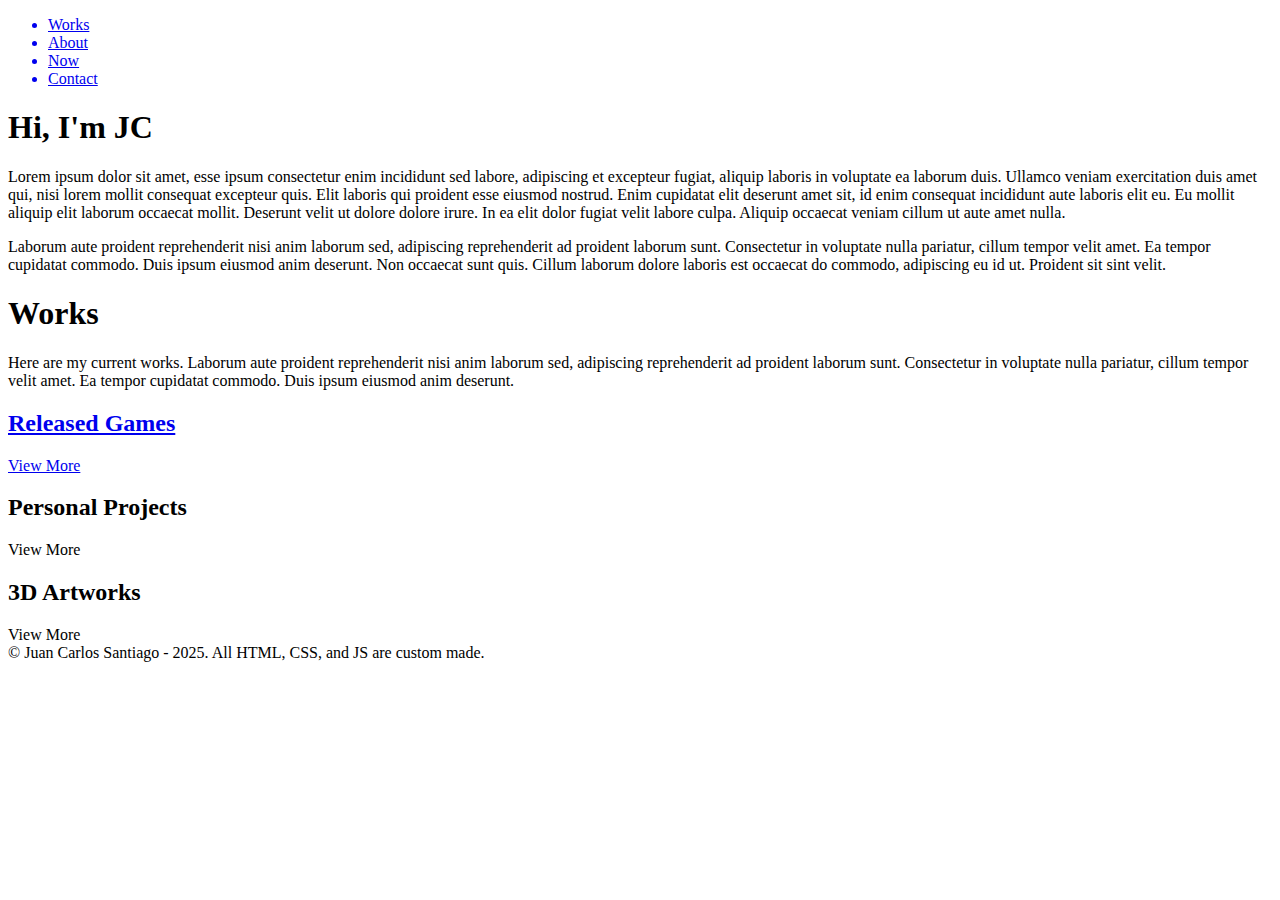
<file: index.html>
<!DOCTYPE html>

<head>
    <title>JC SANTIAGO | Game Designer and 3D Artist</title>
</head>

<body>
    <header>
        <nav>
            <ul>
                <a href="index.html">
                    <li>Works</li>
                </a>
                <a href="about.html">
                    <li>About</li>
                </a>
                <a href="now.html">
                    <li>Now</li>
                </a>
                <a href="contact.html">
                    <li>Contact</li>
                </a>
            </ul>
        </nav>
    </header>
    <main>
        <div class="MainDivider">
            <h1>Hi, I'm JC</h1>
            <p>Lorem ipsum dolor sit amet, esse ipsum consectetur enim incididunt sed labore, adipiscing et excepteur
                fugiat, aliquip laboris in voluptate ea laborum duis. Ullamco veniam exercitation duis amet qui, nisi
                lorem mollit consequat excepteur quis. Elit laboris qui proident esse eiusmod nostrud. Enim cupidatat
                elit deserunt amet sit, id enim consequat incididunt aute laboris elit eu. Eu mollit aliquip elit
                laborum occaecat mollit. Deserunt velit ut dolore dolore irure. In ea elit dolor fugiat velit labore
                culpa. Aliquip occaecat veniam cillum ut aute amet nulla.</p>
            <p>
                Laborum aute proident reprehenderit nisi anim laborum sed, adipiscing reprehenderit ad proident laborum
                sunt. Consectetur in voluptate nulla pariatur, cillum tempor velit amet. Ea tempor cupidatat commodo.
                Duis ipsum eiusmod anim deserunt. Non occaecat sunt quis. Cillum laborum dolore laboris est occaecat do
                commodo, adipiscing eu id ut. Proident sit sint velit.</p>
        </div>
        <div class="MainDivider">
            <h1>Works</h1>
            <p>Here are my current works. Laborum aute proident reprehenderit nisi anim laborum sed, adipiscing
                reprehenderit ad proident laborum sunt. Consectetur in voluptate nulla pariatur, cillum tempor velit
                amet. Ea tempor cupidatat commodo. Duis ipsum eiusmod anim deserunt. </p>
            <a href="released-games.html">
                <section class="ClickableLink">
                    <h2>Released Games</h2>
                    <span>View More</span>
                </section>
            </a>
            <section class="ClickableLink">
                <h2>Personal Projects</h2>
                <a>View More</a>
            </section>
            <section class="ClickableLink">
                <h2>3D Artworks</h2>
                <a>View More</a>
            </section>
        </div>
    </main>
    <footer>&copy; Juan Carlos Santiago - 2025. All HTML, CSS, and JS are custom made.</footer>
</body>

</html>
</file>
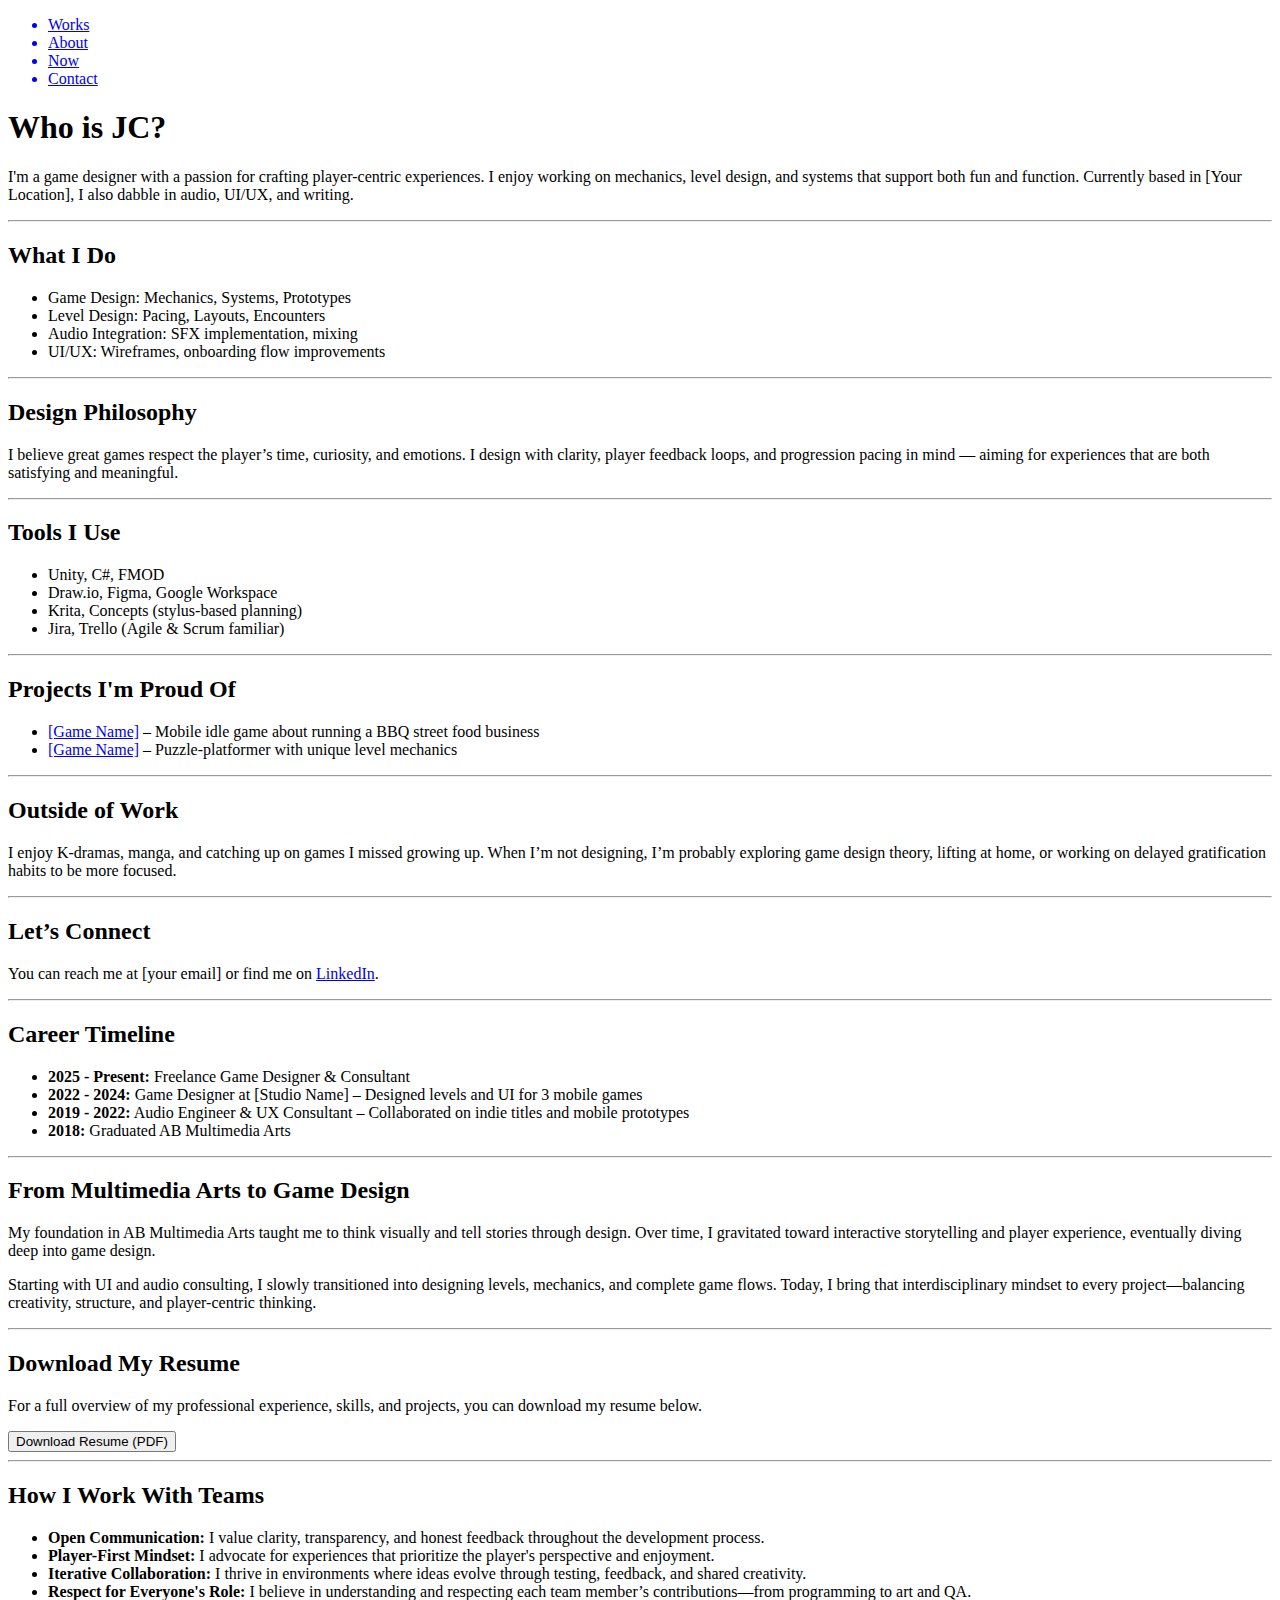
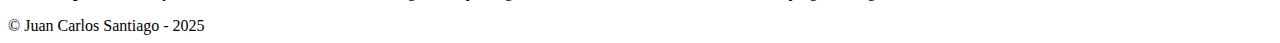
<file: about.html>
<!DOCTYPE html>

<head>
    <title>JC SANTIAGO | Game Designer and 3D Artist</title>
</head>

<body>
    <header>
        <nav>
            <ul>
                <a href="index.html">
                    <li>Works</li>
                </a>
                <a href="about.html">
                    <li>About</li>
                </a>
                <a href="now.html">
                    <li>Now</li>
                </a>
                <a href="contact.html">
                    <li>Contact</li>
                </a>
            </ul>
        </nav>
    </header>
    <main>
        <section>
            <h1>Who is JC?</h1>
            <p>I'm a game designer with a passion for crafting player-centric experiences. I enjoy working on mechanics,
                level design,
                and systems that support both fun and function. Currently based in [Your Location], I also dabble in
                audio, UI/UX, and
                writing.</p>
        </section>
        <hr>
        <section>
            <h2>What I Do</h2>
            <ul>
                <li>Game Design: Mechanics, Systems, Prototypes</li>
                <li>Level Design: Pacing, Layouts, Encounters</li>
                <li>Audio Integration: SFX implementation, mixing</li>
                <li>UI/UX: Wireframes, onboarding flow improvements</li>
            </ul>
        </section>
        <hr>
        <section>
            <h2>Design Philosophy</h2>
            <p>
                I believe great games respect the player’s time, curiosity, and emotions. I design with clarity, player
                feedback
                loops, and progression pacing in mind — aiming for experiences that are both satisfying and meaningful.
            </p>
        </section>
        <hr>
        <section>
            <h2>Tools I Use</h2>
            <ul>
                <li>Unity, C#, FMOD</li>
                <li>Draw.io, Figma, Google Workspace</li>
                <li>Krita, Concepts (stylus-based planning)</li>
                <li>Jira, Trello (Agile & Scrum familiar)</li>
            </ul>
        </section>
        <hr>
        <section>
            <h2>Projects I'm Proud Of</h2>
            <ul>
                <li><a href="/projects/game1">[Game Name]</a> – Mobile idle game about running a BBQ street food
                    business</li>
                <li><a href="/projects/game2">[Game Name]</a> – Puzzle-platformer with unique level mechanics</li>
            </ul>
        </section>
        <hr>
        <section>
            <h2>Outside of Work</h2>
            <p>
                I enjoy K-dramas, manga, and catching up on games I missed growing up. When I’m not designing, I’m
                probably
                exploring game design theory, lifting at home, or working on delayed gratification habits to be more
                focused.
            </p>
        </section>
        <hr>
        <section>
            <h2>Let’s Connect</h2>
            <p>
                You can reach me at [your email] or find me on <a
                    href="https://linkedin.com/in/yourprofile">LinkedIn</a>.
            </p>
        </section>
        <hr>
        <section>
            <h2>Career Timeline</h2>
            <ul>
                <li><strong>2025 - Present:</strong> Freelance Game Designer & Consultant</li>
                <li><strong>2022 - 2024:</strong> Game Designer at [Studio Name] – Designed levels and UI for 3 mobile
                    games
                </li>
                <li><strong>2019 - 2022:</strong> Audio Engineer & UX Consultant – Collaborated on indie titles and
                    mobile
                    prototypes</li>
                <li><strong>2018:</strong> Graduated AB Multimedia Arts</li>
            </ul>
        </section>
        <hr>
        <section>
            <h2>From Multimedia Arts to Game Design</h2>
            <p>
                My foundation in AB Multimedia Arts taught me to think visually and tell stories through design. Over
                time, I
                gravitated toward interactive storytelling and player experience, eventually diving deep into game
                design.
            </p>
            <p>
                Starting with UI and audio consulting, I slowly transitioned into designing levels, mechanics, and
                complete game
                flows. Today, I bring that interdisciplinary mindset to every project—balancing creativity, structure,
                and
                player-centric thinking.
            </p>
        </section>
        <hr>
        <section>
            <h2>Download My Resume</h2>
            <p>
                For a full overview of my professional experience, skills, and projects, you can download my resume
                below.
            </p>
            <a href="/resume.pdf" download>
                <button>Download Resume (PDF)</button>
            </a>
        </section>
        <hr>
        <section>
            <h2>How I Work With Teams</h2>
            <ul>
                <li><strong>Open Communication:</strong> I value clarity, transparency, and honest feedback throughout
                    the
                    development process.</li>
                <li><strong>Player-First Mindset:</strong> I advocate for experiences that prioritize the player's
                    perspective and
                    enjoyment.</li>
                <li><strong>Iterative Collaboration:</strong> I thrive in environments where ideas evolve through
                    testing, feedback,
                    and shared creativity.</li>
                <li><strong>Respect for Everyone's Role:</strong> I believe in understanding and respecting each team
                    member’s
                    contributions—from programming to art and QA.</li>
            </ul>
        </section>
    </main>
    <footer>&copy; Juan Carlos Santiago - 2025</footer>
</body>

</html>
</file>
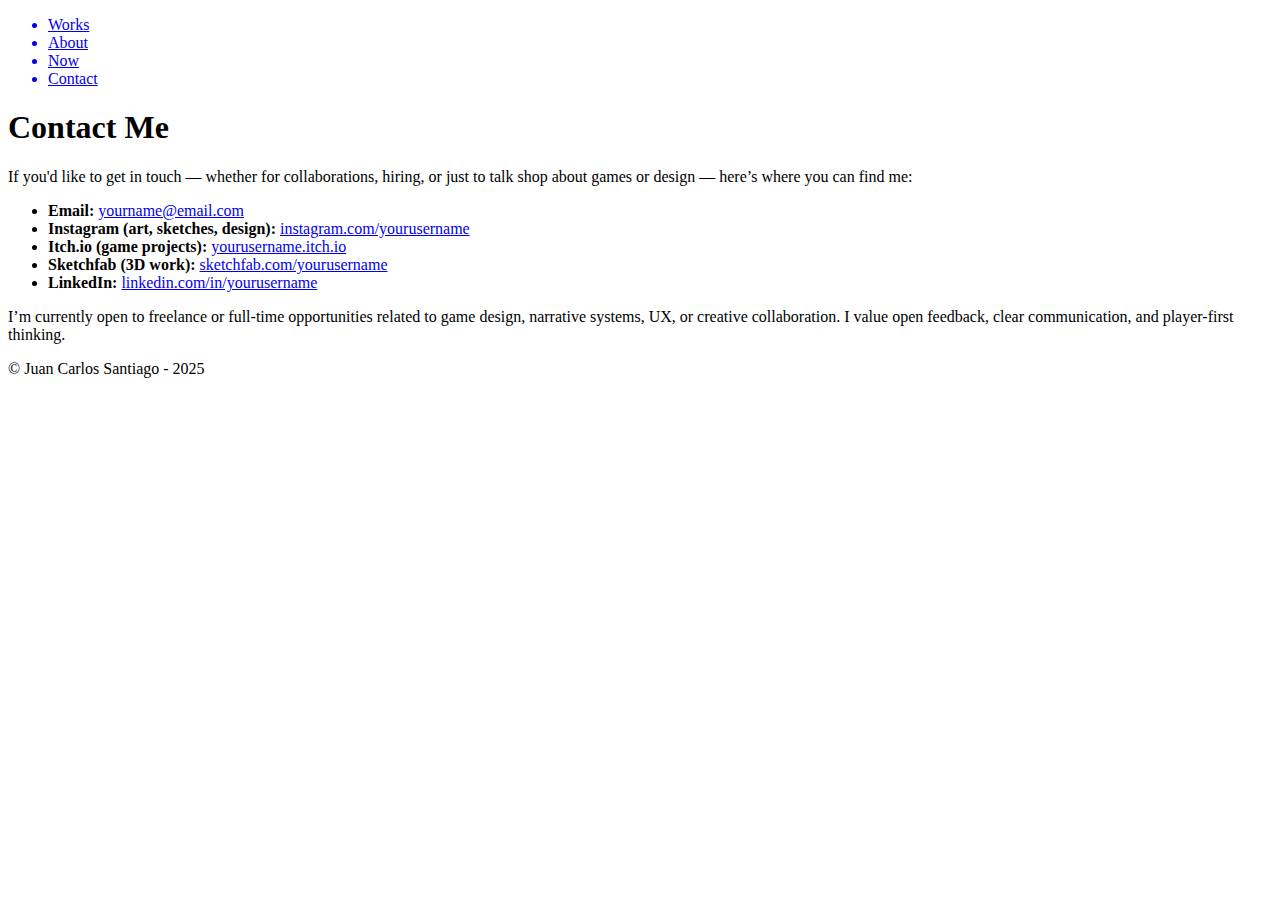
<file: contact.html>
<!DOCTYPE html>

<head>
    <title>JC SANTIAGO | Game Designer and 3D Artist</title>
</head>

<body>
    <header>
        <nav>
            <ul>
                <a href="index.html">
                    <li>Works</li>
                </a>
                <a href="about.html">
                    <li>About</li>
                </a>
                <a href="now.html">
                    <li>Now</li>
                </a>
                <a href="contact.html">
                    <li>Contact</li>
                </a>
            </ul>
        </nav>
    </header>
    <main>
        <h1>Contact Me</h1>

        <p>If you'd like to get in touch — whether for collaborations, hiring, or just to talk shop about games or
            design —
            here’s where you can find me:</p>

        <ul>
            <li><strong>Email:</strong> <a href="mailto:yourname@email.com">yourname@email.com</a></li>
            <li><strong>Instagram (art, sketches, design):</strong> <a href="https://instagram.com/yourusername"
                    target="_blank">instagram.com/yourusername</a></li>
            <li><strong>Itch.io (game projects):</strong> <a href="https://yourusername.itch.io"
                    target="_blank">yourusername.itch.io</a></li>
            <li><strong>Sketchfab (3D work):</strong> <a href="https://sketchfab.com/yourusername"
                    target="_blank">sketchfab.com/yourusername</a></li>
            <li><strong>LinkedIn:</strong> <a href="https://linkedin.com/in/yourusername"
                    target="_blank">linkedin.com/in/yourusername</a></li>
        </ul>

        <p class="note">
            I’m currently open to freelance or full-time opportunities related to game design, narrative systems, UX, or
            creative collaboration.
            I value open feedback, clear communication, and player-first thinking.
        </p>
    </main>
    <footer>&copy; Juan Carlos Santiago - 2025</footer>
</body>

</html>
</file>
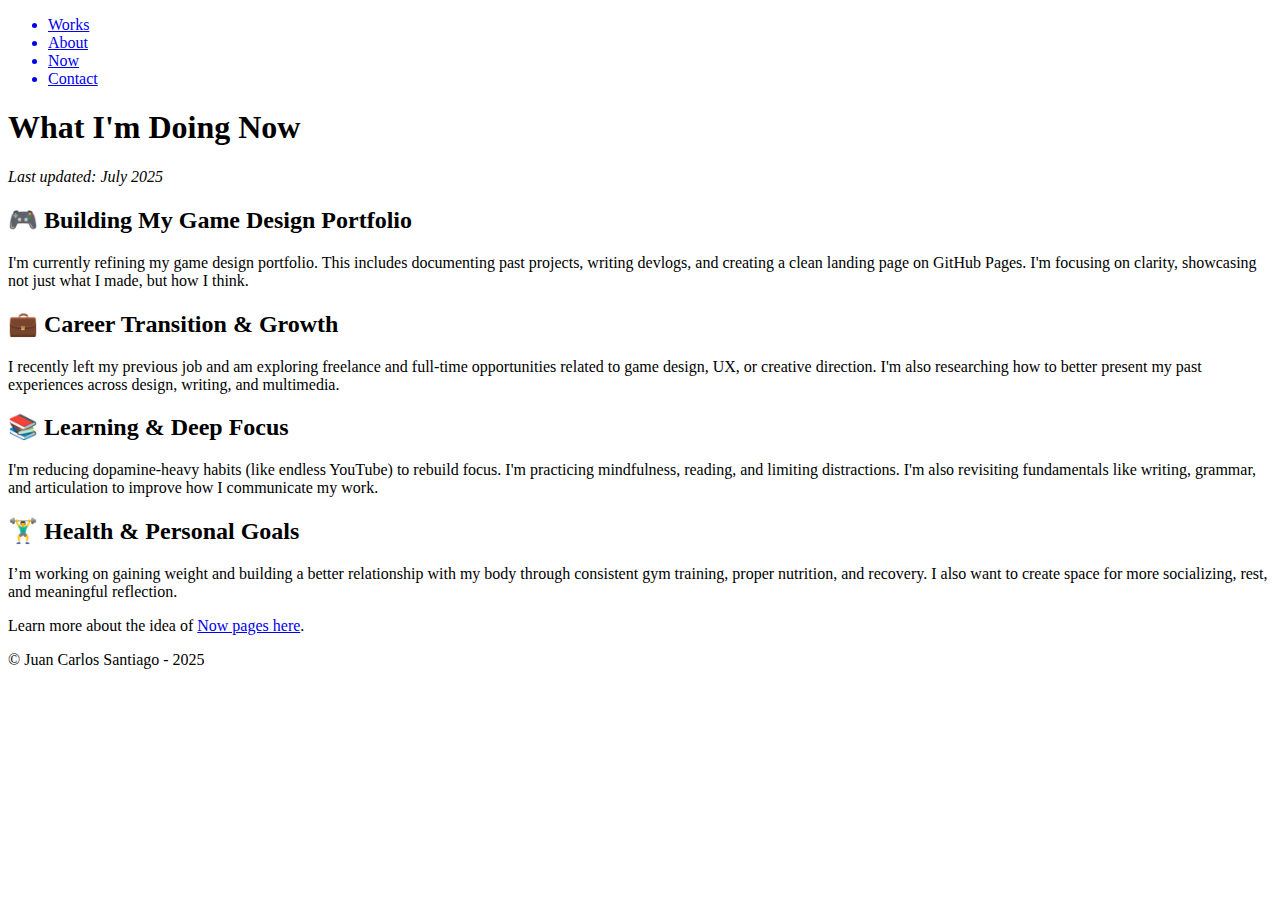
<file: now.html>
<!DOCTYPE html>

<head>
    <title>JC SANTIAGO | Game Designer and 3D Artist</title>
</head>

<body>
    <header>
        <nav>
            <ul>
                <a href="index.html">
                    <li>Works</li>
                </a>
                <a href="about.html">
                    <li>About</li>
                </a>
                <a href="now.html">
                    <li>Now</li>
                </a>
                <a href="contact.html">
                    <li>Contact</li>
                </a>
            </ul>
        </nav>
    </header>
    <main>
        <h1>What I'm Doing Now</h1>
        <p><em>Last updated: July 2025</em></p>

        <section>
            <h2>🎮 Building My Game Design Portfolio</h2>
            <p>
                I'm currently refining my game design portfolio. This includes documenting past projects,
                writing devlogs, and creating a clean landing page on GitHub Pages. I'm focusing on clarity,
                showcasing not just what I made, but how I think.
            </p>
        </section>

        <section>
            <h2>💼 Career Transition & Growth</h2>
            <p>
                I recently left my previous job and am exploring freelance and full-time opportunities related
                to game design, UX, or creative direction. I'm also researching how to better present my past
                experiences across design, writing, and multimedia.
            </p>
        </section>

        <section>
            <h2>📚 Learning & Deep Focus</h2>
            <p>
                I'm reducing dopamine-heavy habits (like endless YouTube) to rebuild focus. I'm practicing
                mindfulness, reading, and limiting distractions. I'm also revisiting fundamentals like writing,
                grammar, and articulation to improve how I communicate my work.
            </p>
        </section>

        <section>
            <h2>🏋️‍♂️ Health & Personal Goals</h2>
            <p>
                I’m working on gaining weight and building a better relationship with my body through consistent
                gym training, proper nutrition, and recovery. I also want to create space for more socializing,
                rest, and meaningful reflection.
            </p>
        </section>

        <section>
            <p>
                Learn more about the idea of <a href="https://nownownow.com/about" target="_blank">Now pages here</a>.
            </p>
        </section>
    </main>
    <footer>&copy; Juan Carlos Santiago - 2025</footer>
</body>

</html>
</file>
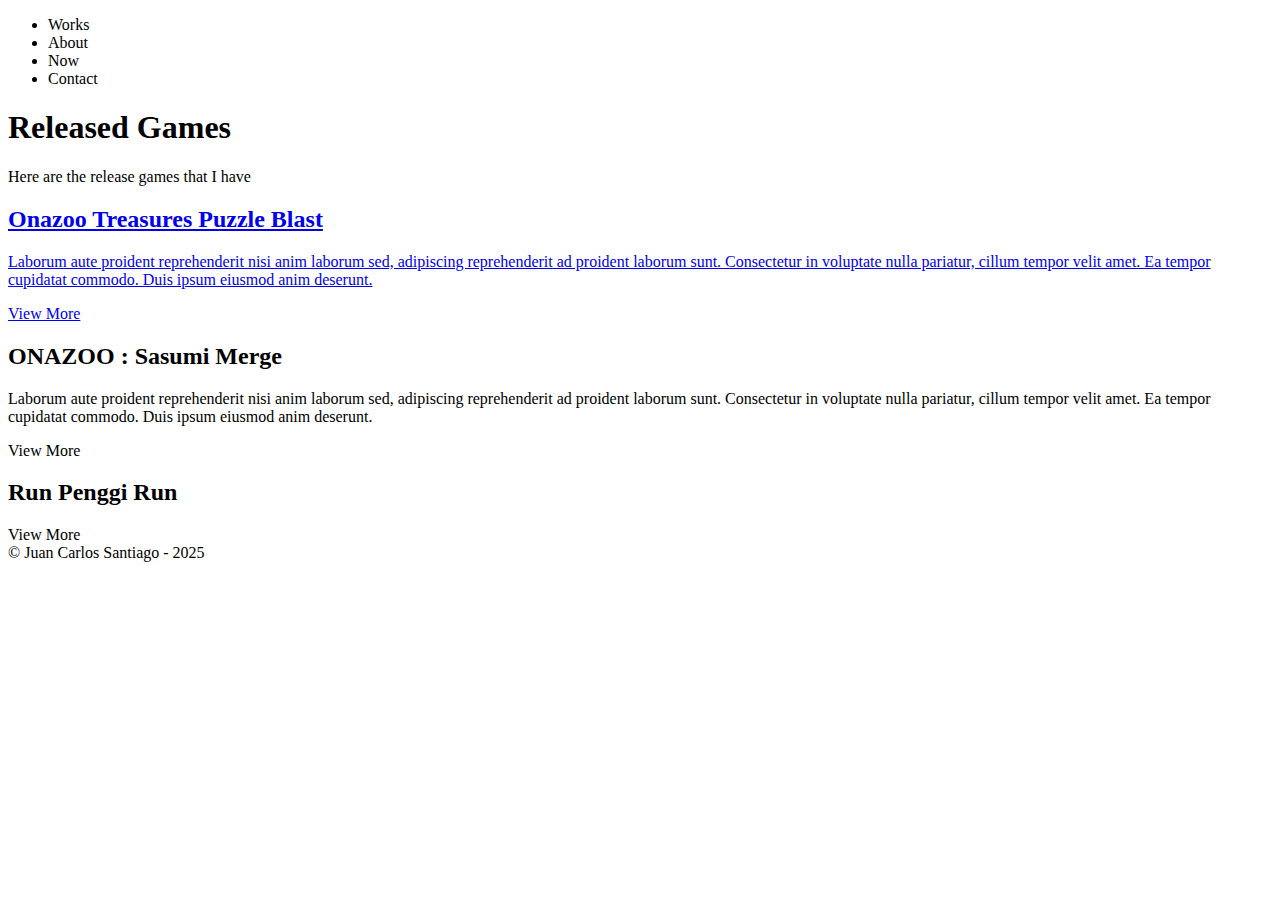
<file: released-games.html>
<!DOCTYPE html>
    <head>
        <title>JC SANTIAGO | Game Designer and 3D Artist</title>
    </head>
        <body>
            <header>
                <nav>
                    <ul>
                        <li>Works</li>
                        <li>About</li>
                        <li>Now</li>
                        <li>Contact</li>
                    </ul>
                </nav>
        </header>
        <h1>Released Games</h1>
        <p>Here are the release games that I have</p>
        <a href="released-games/onazoo-puzzle-blast.html">
            <section>
                <h2>Onazoo Treasures Puzzle Blast</h2>
                <p>Laborum aute proident reprehenderit nisi anim laborum sed, adipiscing reprehenderit ad proident laborum sunt. Consectetur in voluptate nulla pariatur, cillum tempor velit amet. Ea tempor cupidatat commodo. Duis ipsum eiusmod anim deserunt.</p>
                <span>View More</span>
            </section>
        </a>
        <section>
            <h2>ONAZOO : Sasumi Merge</h2>
            <p>Laborum aute proident reprehenderit nisi anim laborum sed, adipiscing reprehenderit ad proident laborum sunt. Consectetur in voluptate nulla pariatur, cillum tempor velit amet. Ea tempor cupidatat commodo. Duis ipsum eiusmod anim deserunt.</p>
            <a>View More</a>
        </section>
        <section><h2>Run Penggi Run</h2><a>View More</a></section>
        <footer>&copy; Juan Carlos Santiago - 2025</footer>
    </body>
</html>
</file>
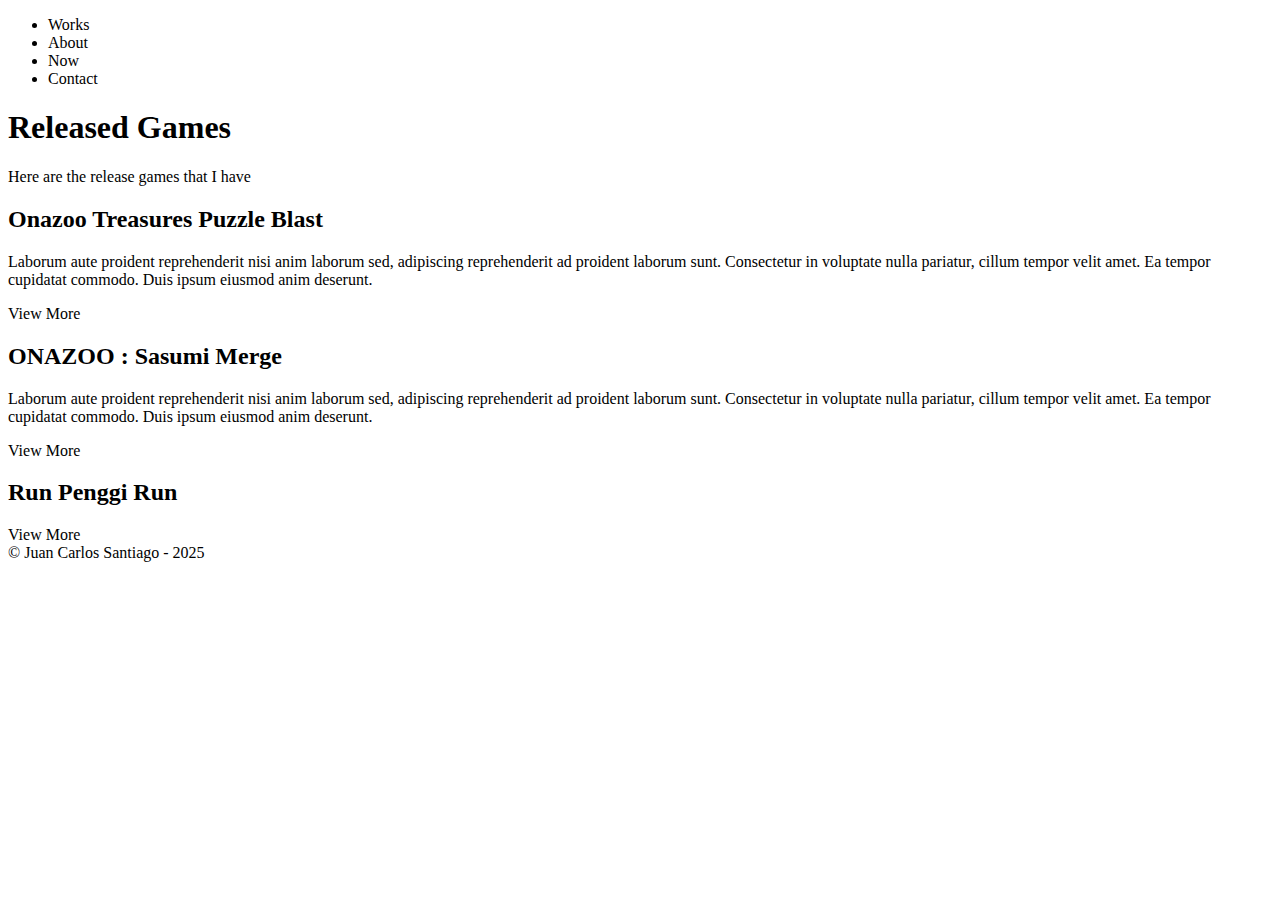
<file: works.html>
<!DOCTYPE html>
    <head>
        <title>JC SANTIAGO | Game Designer and 3D Artist</title>
    </head>
        <body>
            <header>
                <nav>
                    <ul>
                        <li>Works</li>
                        <li>About</li>
                        <li>Now</li>
                        <li>Contact</li>
                    </ul>
                </nav>
        </header>
        <h1>Released Games</h1>
        <p>Here are the release games that I have</p>
        <section>
            <h2>Onazoo Treasures Puzzle Blast</h2>
            <p>Laborum aute proident reprehenderit nisi anim laborum sed, adipiscing reprehenderit ad proident laborum sunt. Consectetur in voluptate nulla pariatur, cillum tempor velit amet. Ea tempor cupidatat commodo. Duis ipsum eiusmod anim deserunt.</p>
            <a>View More</a>
        </section>
        <section>
            <h2>ONAZOO : Sasumi Merge</h2>
            <p>Laborum aute proident reprehenderit nisi anim laborum sed, adipiscing reprehenderit ad proident laborum sunt. Consectetur in voluptate nulla pariatur, cillum tempor velit amet. Ea tempor cupidatat commodo. Duis ipsum eiusmod anim deserunt.</p>
            <a>View More</a>
        </section>
        <section><h2>Run Penggi Run</h2><a>View More</a></section>
        <footer>&copy; Juan Carlos Santiago - 2025</footer>
    </body>
</html>
</file>
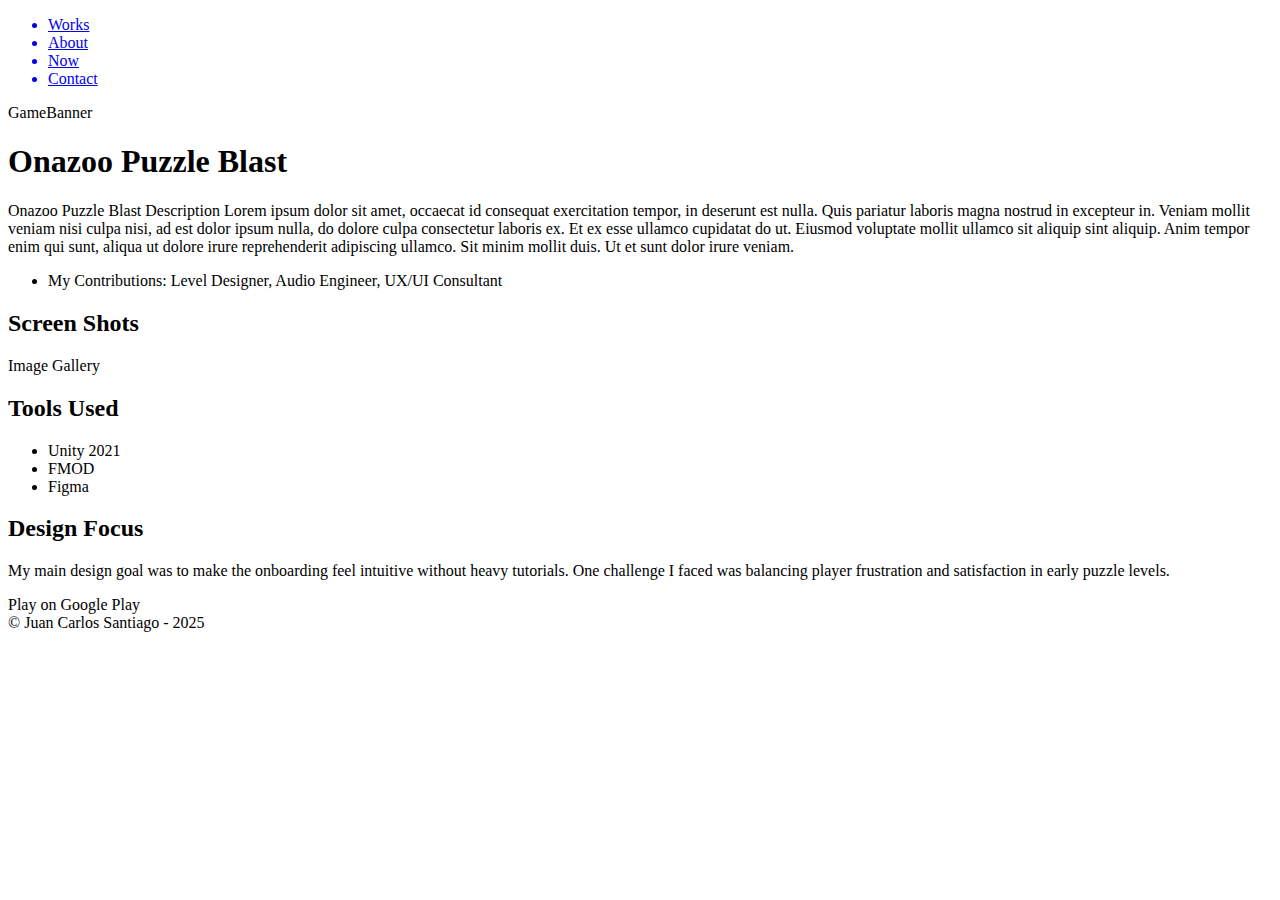
<file: released-games/onazoo-puzzle-blast.html>
<!DOCTYPE html>

<head>
    <title>JC SANTIAGO | Game Designer and 3D Artist</title>
</head>

<body>
    <header>
        <nav>
            <ul>
                <a href="index.html">
                    <li>Works</li>
                </a>
                <a href="about.html">
                    <li>About</li>
                </a>
                <a href="now.html">
                    <li>Now</li>
                </a>
                <a href="contact.html">
                    <li>Contact</li>
                </a>
            </ul>
        </nav>
    </header>
    <main>
        <img>GameBanner
        <h1>Onazoo Puzzle Blast</h1>
        <p>Onazoo Puzzle Blast Description Lorem ipsum dolor sit amet, occaecat id consequat exercitation tempor, in
            deserunt est nulla. Quis pariatur laboris magna nostrud in excepteur in. Veniam mollit veniam nisi culpa
            nisi, ad est dolor ipsum nulla, do dolore culpa consectetur laboris ex. Et ex esse ullamco cupidatat do ut.
            Eiusmod voluptate mollit ullamco sit aliquip sint aliquip. Anim tempor enim qui sunt, aliqua ut dolore irure
            reprehenderit adipiscing ullamco. Sit minim mollit duis. Ut et sunt dolor irure veniam.</p>
        <ul>
            <li>My Contributions: Level Designer, Audio Engineer, UX/UI Consultant</li>
        </ul>
        <h2>Screen Shots</h2>
        <div>Image Gallery</div>

        <h2>Tools Used</h2>
        <ul>
            <li>Unity 2021</li>
            <li>FMOD</li>
            <li>Figma</li>
        </ul>
        <h2>Design Focus</h2>
        <p>
            My main design goal was to make the onboarding feel intuitive without heavy tutorials.
            One challenge I faced was balancing player frustration and satisfaction in early puzzle levels.
        </p>
        <a>Play on Google Play</a>
    </main>
    <footer>&copy; Juan Carlos Santiago - 2025</footer>
</body>

</html>
</file>
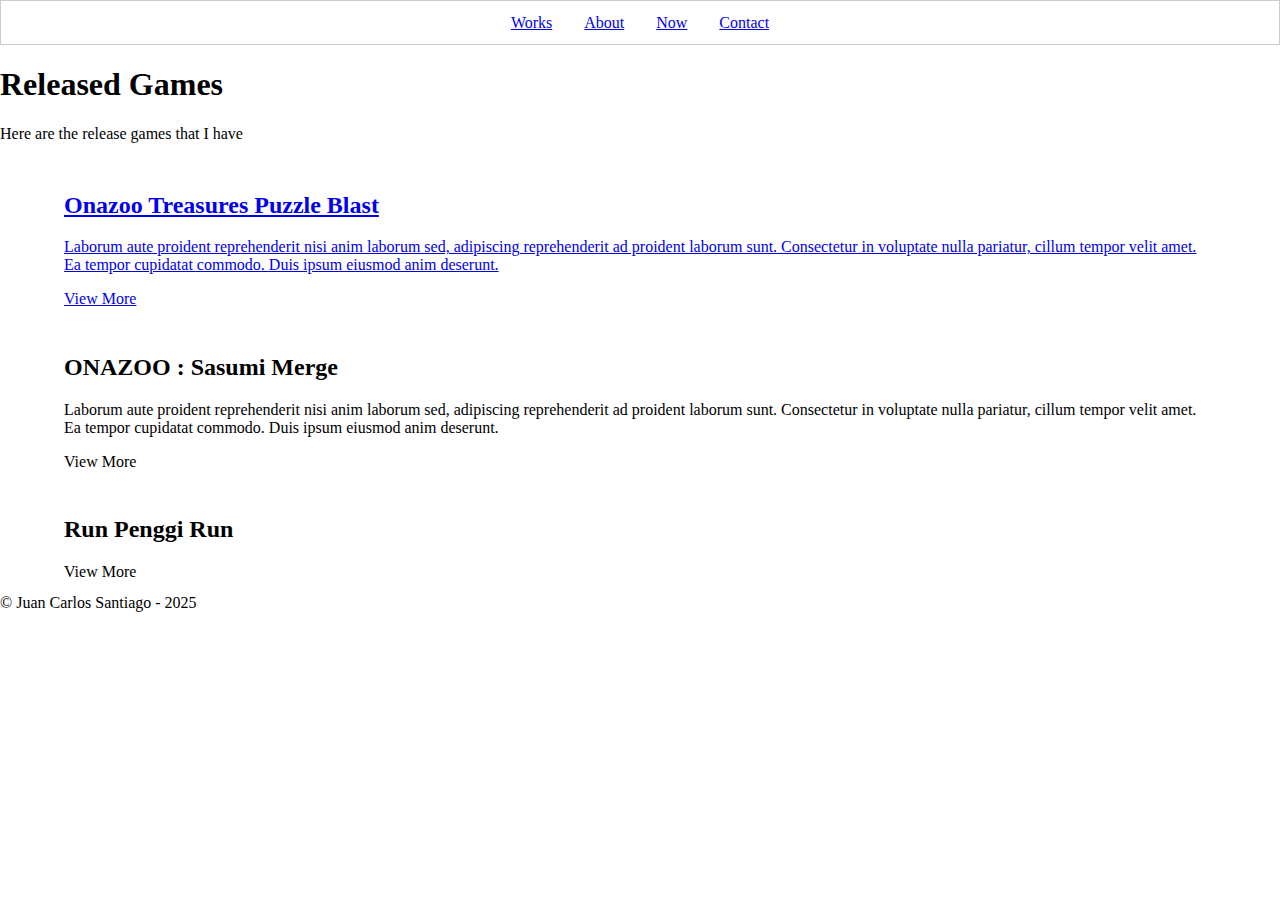
<file: works/released-games.html>
<!DOCTYPE html>

<head>
    <title>JC SANTIAGO | Game Designer and 3D Artist</title>
    <link rel="stylesheet" href="../style.css">
</head>

<body>
    <header>
        <nav>
            <ul>
                <a href="../index.html">
                    <li>Works</li>
                </a>
                <a href="../about.html">
                    <li>About</li>
                </a>
                <a href="../now.html">
                    <li>Now</li>
                </a>
                <a href="../contact.html">
                    <li>Contact</li>
                </a>
            </ul>
        </nav>
    </header>
    <main>
        <h1>Released Games</h1>
        <p>Here are the release games that I have</p>
        <a href="released-games/onazoo-puzzle-blast.html">
            <section>
                <h2>Onazoo Treasures Puzzle Blast</h2>
                <p>Laborum aute proident reprehenderit nisi anim laborum sed, adipiscing reprehenderit ad proident
                    laborum
                    sunt. Consectetur in voluptate nulla pariatur, cillum tempor velit amet. Ea tempor cupidatat
                    commodo.
                    Duis ipsum eiusmod anim deserunt.</p>
                <span>View More</span>
            </section>
        </a>
        <section>
            <h2>ONAZOO : Sasumi Merge</h2>
            <p>Laborum aute proident reprehenderit nisi anim laborum sed, adipiscing reprehenderit ad proident laborum
                sunt.
                Consectetur in voluptate nulla pariatur, cillum tempor velit amet. Ea tempor cupidatat commodo. Duis
                ipsum
                eiusmod anim deserunt.</p>
            <a>View More</a>
        </section>
        <section>
            <h2>Run Penggi Run</h2><a>View More</a>
        </section>
    </main>

    <footer>&copy; Juan Carlos Santiago - 2025</footer>
</body>

</html>
</file>
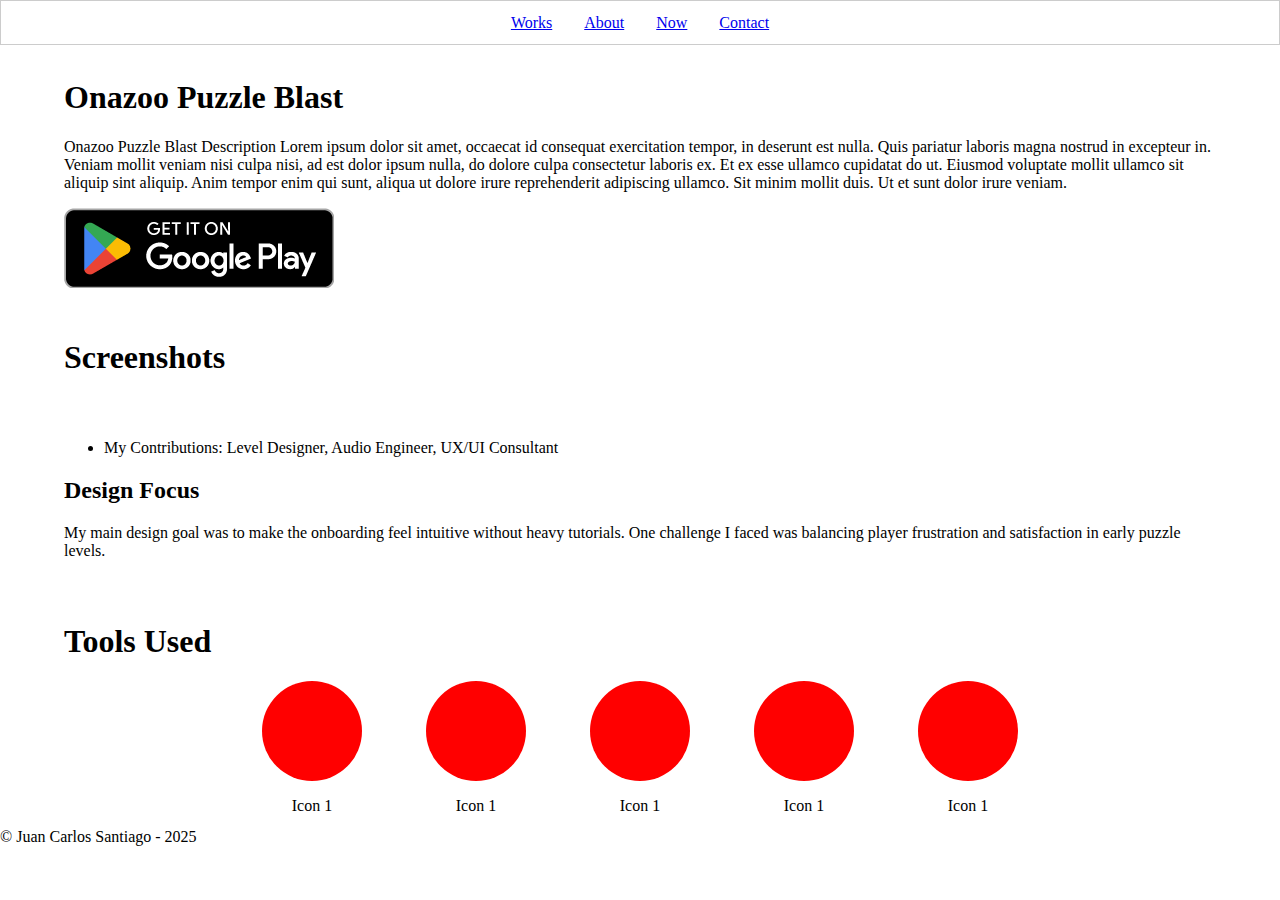
<file: works/released-games/onazoo-puzzle-blast.html>
<!DOCTYPE html>

<head>
    <title>JC SANTIAGO | Game Designer and 3D Artist</title>
    <link rel="stylesheet" href="../../style.css">
</head>

<body>
    <header>
        <nav>
            <ul>
                <a href="../../index.html">
                    <li>Works</li>
                </a>
                <a href="../../about.html">
                    <li>About</li>
                </a>
                <a href="../../now.html">
                    <li>Now</li>
                </a>
                <a href="../../contact.html">
                    <li>Contact</li>
                </a>
            </ul>
        </nav>
    </header>
    <main>
        <section>
            <div class="header-area">
                <div class="works-header-column">
                    <h1>Onazoo Puzzle Blast</h1>
                    <p>Onazoo Puzzle Blast Description Lorem ipsum dolor sit amet, occaecat id consequat exercitation
                        tempor, in
                        deserunt est nulla. Quis pariatur laboris magna nostrud in excepteur in. Veniam mollit veniam
                        nisi
                        culpa
                        nisi, ad est dolor ipsum nulla, do dolore culpa consectetur laboris ex. Et ex esse ullamco
                        cupidatat
                        do
                        ut.
                        Eiusmod voluptate mollit ullamco sit aliquip sint aliquip. Anim tempor enim qui sunt, aliqua ut
                        dolore
                        irure
                        reprehenderit adipiscing ullamco. Sit minim mollit duis. Ut et sunt dolor irure veniam.</p>
                    <a href="https://play.google.com/store/apps/details?id=com.appsilon.pbonazootreasures"><img
                            src="/images/googleplaybadge.png" alt="Get It on Google Play"></a>
                </div>
                <div class="works-header-column">
                    <div class="header-column-game-image"></div>
                </div>
            </div>
        </section>
        <section>
            <h1>Screenshots</h1>
            <div class="screenshotsarea">
                <div class="screenshot"></div>
                <div class="screenshot"></div>
                <div class="screenshot"></div>
                <div class="screenshot"></div>
                <div class="screenshot"></div>
            </div>
        </section>
        <section>
            <ul>
                <li>My Contributions: Level Designer, Audio Engineer, UX/UI Consultant</li>
            </ul>
            <h2>Design Focus</h2>
            <p>
                My main design goal was to make the onboarding feel intuitive without heavy tutorials.
                One challenge I faced was balancing player frustration and satisfaction in early puzzle levels.
            </p>
        </section>
        <section>
            <h1>Tools Used</h1>
            <div id="value-proposition-container">
                <div class="value-proposition-container-item">
                    <div class="value-proposition-container-item-icon"></div>
                    <span class="value-proposition-container-item-text">Icon 1</span>
                </div>
                <div class="value-proposition-container-item">
                    <div class="value-proposition-container-item-icon"></div>
                    <span class="value-proposition-container-item-text">Icon 1</span>
                </div>
                <div class="value-proposition-container-item">
                    <div class="value-proposition-container-item-icon"></div>
                    <span class="value-proposition-container-item-text">Icon 1</span>
                </div>
                <div class="value-proposition-container-item">
                    <div class="value-proposition-container-item-icon"></div>
                    <span class="value-proposition-container-item-text">Icon 1</span>
                </div>
                <div class="value-proposition-container-item">
                    <div class="value-proposition-container-item-icon"></div>
                    <span class="value-proposition-container-item-text">Icon 1</span>
                </div>

            </div>
        </section>
    </main>
    <footer>&copy; Juan Carlos Santiago - 2025</footer>
</body>

</html>
</file>
<file: style.css>
* {
    box-sizing: border-box;
}

html,
body {
    padding: 0;
    margin: 0;
}

nav {
    width: 100%;
    height: 5vh;
    border: 1px solid #ccc;

    display: flex;
    justify-content: center;
    /* center horizontally */
    align-items: center;
    /* center vertically */
}

nav ul {
    display: flex;
    list-style: none;
    margin: 0;
    padding: 0;
    gap: 2rem;
}

nav li a {
    text-decoration: none;
    color: black;
    /* or whatever fits your theme */
    font-weight: bold;
}

section {
    padding: 1% 5%;
}

#hero {
    display: flex;
    width: 100%;
    height: 95vh;
    align-items: flex-start;
}

#value-proposition-container {
    display: flex;
    width: 100%;
    align-items: center;
    justify-content: center;
    gap: 5vw;
}

.value-proposition-container-item {
    display: flex;
    flex-direction: column;
    align-items: center;
    justify-content: center;
    gap: 1rem;
}

.value-proposition-container-item-icon {
    width: 100px;
    height: 100px;
    background-color: red;
    border-radius: 100%;
}

.hero-column {
    display: flex;
    flex-direction: column;
    width: 100%;
    height: inherit;
    align-items: center;
    justify-content: center;
    flex: 1;
    min-width: 0;
}

.hero-column span {
    max-width: 90%;
    /* or any reasonable width */
    text-align: center;
    word-wrap: break-word;
}

.released-works-container {
    display: flex;
    align-items: center;
    justify-content: center;
    gap: 2%;
}

.released-works-card {
    display: flex;
    flex-direction: column;
    width: 30vw;
    height: auto;
    border-radius: 15px;
    background-color: red;
    overflow: hidden;
}

.released-works-card-image {
    width: inherit;
    height: 225px;
    overflow: hidden;
}

.released-works-card-descriptionarea {
    display: flex;
    flex-direction: column;
    width: inherit;
    padding: 2%;
}
</file>
